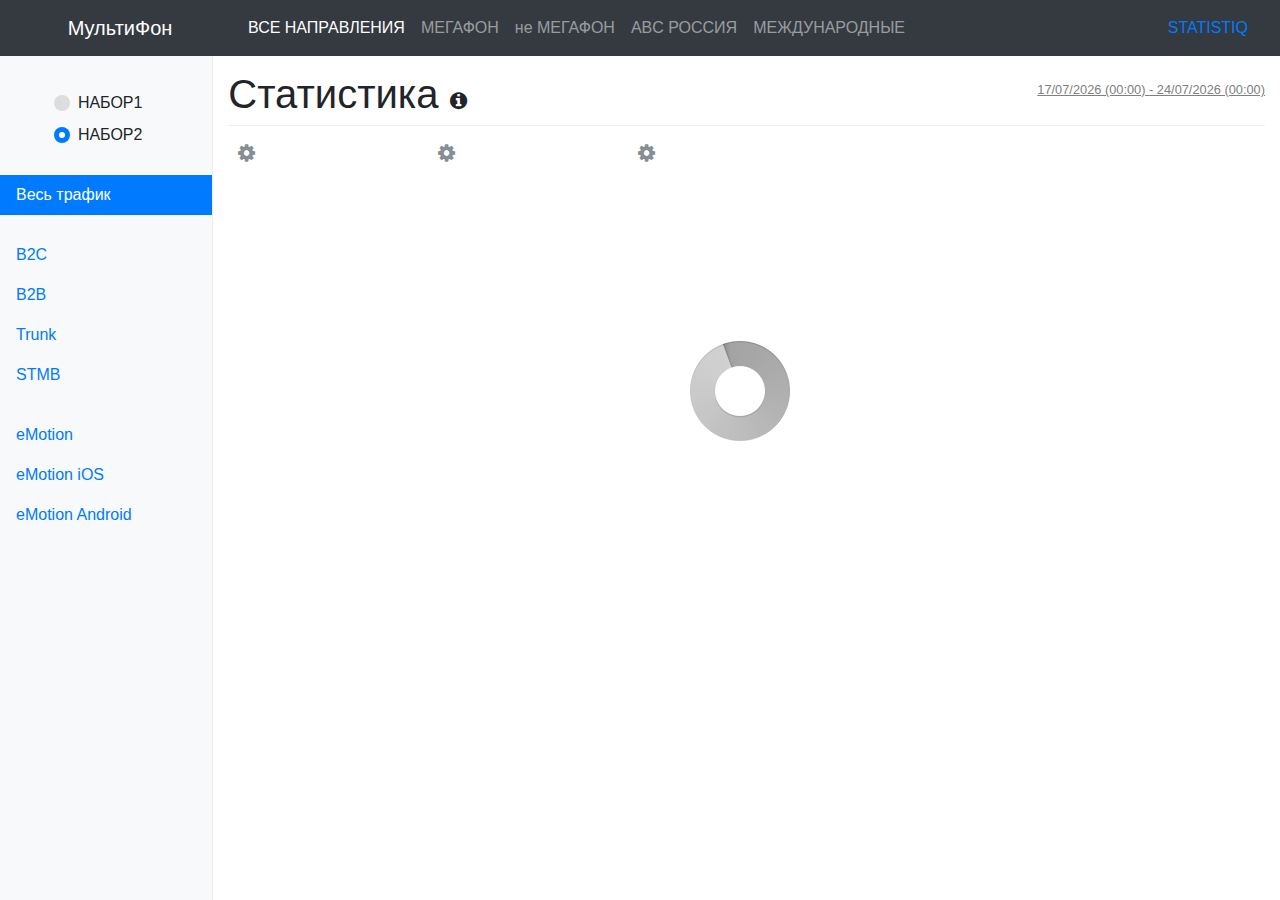
<file: statistiq/stat.html>
<!DOCTYPE html>
<!-- saved from url=(0052)http://getbootstrap.com/docs/4.0/examples/dashboard/ -->
<html lang="ru"><head><meta http-equiv="Content-Type" content="text/html; charset=UTF-8">

  <meta name="viewport" content="width=device-width, initial-scale=1, shrink-to-fit=no">
  <meta name="description" content="">
  <meta name="author" content="">

  <title>Статистика МультиФон МегаЛабс</title>

  <!-- Bootstrap core CSS -->
  <link href="da_files/bootstrap.min.css" rel="stylesheet">
  <link href="da_files/daterangepicker/daterangepicker.css" rel="stylesheet">


  <!-- Custom styles for this template -->
  <link href="da_files/dashboard.css" rel="stylesheet">
  <style type="text/css">
    #chartc {
      position: relative;
    }
    #switcher {
      position: absolute;
      top: 210px;
      right: 5%;
      z-index: 30;
      /*font-size: 2.0em;*/
    }
    #summa {
      /*position: relative;*/
      /*top: 27%;*/
      /*left: 10%;*/
      /*top: 1%;
      left: 57%;*/
      /*z-index: 30;*/
      color: #868e96;
      font-size: 1.4em;
      background: white;
      /*padding-left: 20px;*/
      /*height: 200px;*/

      /*text-shadow: -1px 0 white, 0 1px white, 1px 0 white, 0 -1px white;*/
    }

    .daterangepicker td.active, .daterangepicker td.active:hover {
      background-color: #057aff;
    }

    #summa p { font-size: x-small; }

    .mini-charts .caption {
      /*padding: 20px 0 5px;*/
      font-weight: bold;
    }
    #totals1, #totals2, #totals {
      min-width: 200px;
      padding: 10px;
      font-size: x-small;
      vertical-align: top;
    }
    #totals1 h3, #totals2 h3, #totals h3 {
      font-size: x-small;
      margin-bottom: 0px;
    }
    .headline {
      line-height: 1em;
    }
    #regionspread, #regionspread_in, #table_out_all, #table_in_all {
      width: 100%;
      font-family: "PT Serif Caption";
    }
    #regionspread  thead tr th, #regionspread_in  thead tr th, #table_out_all thead tr th, #table_in_all thead tr th {
      background-color: #057aff;
      color: white;
      font-size: 0.7em;
      padding-top: 5px;
      padding-bottom: 5px;
      padding-left: 10px;
      padding-right: 10px;
      cursor: pointer;
    }
    #regionspread  tbody tr td, #regionspread_in  tbody tr td {
      font-size: 0.7em;
      padding-top: 5px;
      padding-bottom: 5px;
      padding-left: 10px;
      padding-right: 10px;
    }
    .leftpercent, .rightpercent {
      text-align: right;
    }
    .leftpercent_line, .rightpercent_line {
      min-width: 200px;
    }
    .leftsum, .rightsum {
      min-width: 100px;
    }
    #regionspread tbody tr td.in_out_percents, #regionspread_in tbody tr td.in_out_percents {
      /*.in_out_percents {*/
      display: none;
    }
    #regionspread tbody tr td.in_out_ring,  #regionspread_in tbody tr td.in_out_ring {
      /*.in_out_ring {*/
      display: none;
    }
    #regionspread tbody tr td.summrightbar, #regionspread_in tbody tr td.summleftbar {
      display: none;
    }
    #regionspread tbody tr td.rightpercent, #regionspread_in tbody tr td.leftpercent {
      display: none;
    }
    #regionspread tbody tr td.rightpercent_line, #regionspread_in tbody tr td.leftpercent_line {
      display: none;
    }
    #regionspread tbody tr td.rightsum, #regionspread_in tbody tr td.leftsum {
      display: none;
    }

    .tablerow {
      margin-bottom: 40px;
    }
    .regiontable tr td {
      text-align: right;
      font-family: "PT Serif Caption";
    }

    .stat-table th {
      color: #FFF;
    }
  </style>
  <link rel="stylesheet" href="da_files/font-awesome.css">


</head>

<body>
<nav class="navbar navbar-expand-md navbar-dark fixed-top bg-dark">
  <a class="navbar-brand col-md-2" href="#" style="text-align: center;">МультиФон</a>
  <button class="navbar-toggler d-lg-none" type="button" data-toggle="collapse" data-target="#navbarsExampleDefault" aria-controls="navbarsExampleDefault" aria-expanded="false" aria-label="навигация">
    <span class="navbar-toggler-icon"></span>
  </button>

  <div class="collapse navbar-collapse " id="navbarsExampleDefault" >
    <ul class="navbar-nav mr-auto js-top-menu">
      <li class="nav-item active">
        <a class="nav-link"  id="ALL" href="#">ВСЕ НАПРАВЛЕНИЯ</a>
      </li>

      <li class="nav-item">
        <a class="nav-link" id="MGF" href="#" >МЕГАФОН</a>
      </li>
      <li class="nav-item">
        <a class="nav-link" id="NOTMGF" href="#" >не МЕГАФОН</a>
      </li>
      <li class="nav-item">
        <a class="nav-link" id="ABC" href="#" >ABC РОССИЯ</a>
      </li>
      <li class="nav-item">
        <a class="nav-link"  id="INTER" href="#" >МЕЖДУНАРОДНЫЕ</a>
      </li>
    </ul>
    <a class="nav-link" href="#">STATISTIQ</a>
  </div>
</nav>

<div class="container-fluid">
  <div class="row">
    <nav class="col-sm-3 col-md-2 d-none d-sm-block bg-light sidebar">
      <ul class="nav nav-pills flex-column js-set-select" style="padding-top: 20px;">
        <li style="text-align: center;">
          <label class="custom-control custom-radio">
            <input id="ini" name="radio" type="radio" class="custom-control-input" onclick="magico(this.id);">
            <span class="custom-control-indicator"></span>
            <span class="custom-control-description">НАБОР1</span>
          </label>
          <label class="custom-control custom-radio">
            <input id="inn" name="radio" type="radio" class="custom-control-input" onclick="magico(this.id);">
            <span class="custom-control-indicator"></span>
            <span class="custom-control-description">НАБОР2</span>
          </label>
        </li>
        <li class="nav-item" style="display: none;"> <!-- overview dashboard, not implemented, so hidden in nav -->
          <a class="nav-link" href="#" id="over" onclick="traffic(this.id);">Обзор</a>
        </li>
      </ul>
      <ul class="nav nav-pills flex-column">
        <li class="nav-item">
          <a class="nav-link active" href="#" id="whole" onclick="traffic(this.id);">Весь трафик</a>
        </li>
      </ul>

      <ul class="nav nav-pills flex-column">
        <li class="nav-item">
          <a class="nav-link" href="#" id="b2c" onclick="traffic(this.id);">B2C</a>
        </li>
        <li class="nav-item"> <!-- display nothing always, so hidden -->
          <a class="nav-link" href="#" id="b2b" onclick="traffic(this.id);">B2B</a>
        </li>
        <li class="nav-item">
          <a class="nav-link" href="#" id="trunk" onclick="traffic(this.id);">Trunk</a>
        </li>
        <li class="nav-item">
          <a class="nav-link" href="#" id="stmb" onclick="traffic(this.id);">STMB</a>
        </li>
      </ul>

      <ul class="nav nav-pills flex-column">
        <li class="nav-item">
          <a class="nav-link" href="#" id="emotion" onclick="traffic(this.id);">eMotion</a>
        </li>
        <li class="nav-item">
          <a class="nav-link" href="#" id="emotion_ios" onclick="traffic(this.id);">eMotion iOS</a>
        </li>
        <li class="nav-item">
          <a class="nav-link" href="#" id="emotion_android" onclick="traffic(this.id);">eMotion Android</a>
        </li>
        <!-- ## надо разбить на тарификацию
                    <li class="nav-item">
                      <a class="nav-link" href="#" id="emotion_not" onclick="traffic(this.id);">Не eMotion</a>
                    </li> -->
      </ul>
    </nav>

    <main class="col-sm-9 ml-sm-auto col-md-10 pt-3" role="main">
      <h1 onclick="$('#info').toggle(); $('#header').toggle();">Статистика <a style="font-size: 0.5em;"><i class="fa fa-info-circle" aria-hidden="true"></i></a></h1>

      <div style="margin-bottom: 109px;margin-top: -13px;min-height: 80px;">
        <div id="info" style="display: none;">Оплаченные минуты
          <span style="font-size: 0.5em;">(вызовы длительностью более и равные 3-м секундам)</span> </br>
          <div style="color: #818182;">
            <span style="font-size: 0.75em;">Критерий выборки направления трафика: </span>
            <span id="direction_legend" style="font-size: 0.75em;"></span></br>
            <span style="font-size: 0.75em;">Характер трафика: </span>
            <span id="traffictype_legend" style="font-size: 0.75em;"></span></br>
            <span id="legend" style="font-size: 0.5em;display: none;"></span> <!-- было нужно для отладки -->
          </div>
        </div>
        <div id="header">
          <a href="#" onclick="#" data-toggle="modal" data-target="#modal" style="text-decoration: none;">
            <table>
              <tr>
                <td id="totals1"><i class="fa fa-cog fa-spin fa-2x text-muted"></i></td>
                <td id="totals2"><i class="fa fa-cog fa-spin fa-2x text-muted"></i></td>
                <td id="totals"><i class="fa fa-cog fa-spin fa-2x text-muted"></i></td>
              </tr>
            </table>
          </a>
        </div>
      </div>

      <div style="text-align: right;margin-top: -245px;margin-bottom: 35px; min-height: 50px;" >
        <span id="timetime" style="color:grey;text-decoration:underline;font-size: 0.8em;"></span></br>
        <div id="timeblock">
          <a onclick=browse(this.id); href="#" id="day" class="badge badge-secondary">День</a>
          <a onclick=browse(this.id); href="#" id="week" class="badge badge-primary">Неделя</a>
          <a onclick=browse(this.id); href="#" id="month" class="badge badge-secondary">Месяц</a>
          <a onclick=browse(this.id); href="#" id="year" class="badge badge-secondary">Год</a>
        </div>
      </div>


      <div id="switcher">
        <a href="#" onclick="#" data-toggle="modal" data-target="#modal" id="spock"><i class="fa fa-hand-spock-o" aria-hidden="true"></i></a></br>
        <a href="#" onclick="switchtype('bar');"><i class="fa fa-bar-chart" aria-hidden="true"></i></a></br>
        <a href="#" onclick="switchtype('line');"><i class="fa fa-line-chart" aria-hidden="true"></i></a></br>
        <a href="#" onclick="switchtype('bubble');"><i class="fa fa-circle" aria-hidden="true"></i></a></br>
        <a href="#" onclick="piechart();"><i class="fa fa-pie-chart" aria-hidden="true"></i></a></br>
        <a href="#" onclick="tableit();"><i class="fa fa-table" aria-hidden="true"></i></a></br>
        <a href="#" onclick="exportTableToCSV('table.csv');" id="downloadbutton" style="display: none;"><i class="fa fa-download" aria-hidden="true"></i></a>
      </div>

      <span id="totalminutes" style="display: none;">0</span>


      <section class="row text-center placeholders">
        <!-- <div class="col-9 placeholder" id="iframe" style="margin-top: 55px;" > -->
        <div class="col-12 col-sm-12 placeholder" id="iframe" style="margin-top: 55px;" >
          <div class="chart-container" id="chartc" style="position: relative; width:80vw">
            <canvas class="chart1" id="chart1" ></canvas>
            <progress id="animationProgress" max="1" value="0" style="width: 80%; display: none;"></progress>
          </div>
        </div>
        <!-- <div class="col-9 placeholder" id="tframe" style="display: none; padding-top: 10%;text-align: right;padding-right: 5%;"> -->
        <div class="col-12 col-sm-12 placeholder" id="tframe" style="display: none; padding-top: 10%;text-align: right;padding-right: 5%;">
          <div class="table-responsive" id="chartd" style="position: relative;  width:80vw; padding-right: 10%;">
          </div>
        </div>

        <!-- <div class="col-9 placeholder" id="pframe" style="display: none; margin-top: 65px;" > -->
        <div class="col-12 col-sm-12 placeholder" id="pframe" style="display: none; margin-top: 65px;" >
          <div class="chart-container" id="chartp" style="position: relative;  width:80vw">
            <canvas class="chart2" id="chart2" ></canvas>
          </div>
        </div>

      </section>


      <!-- <div class="col-6 col-md-3 sidebar-offcanvas" > -->
      <div class="row tablerow js-regionspread-container">
        <div class="col-sm placeholder" >
          <h3>Исходящих</h3>
          <table id="regionspread">
            <thead>
            <tr>
              <th>Регион</th>
              <th style="text-align: right;">Минут</th>
              <th style="text-align: right;">%</th>
              <th>Доля</th>
              <th colspan="3" style="display: none;">Входящих</th>
              <th colspan="2" style="display: none;">Соотношение,&nbsp;%</th>
            </tr>
            </thead>
            <tbody>
            <tr style="display: none;">
              <td></td>
              <td></td>
              <td></td>
              <td></td>
              <td style="display: none;"></td>
              <td style="display: none;"></td>
              <td style="display: none;"></td>
              <td style="display: none;"></td>
              <td style="display: none;"></td>
            </tr>
            </tbody>
          </table>
        </div>
        <div class="col-sm placeholder" >
          <h3>Входящих</h3>
          <table id="regionspread_in">
            <thead>
            <tr>
              <th>Регион</th>
              <th colspan="3" style="display: none;"></th>
              <th style="text-align: right;">Минут</th>
              <th style="text-align: right;">%</th>
              <th>Доля</th>
              <th colspan="2" style="display: none;">Соотношение,&nbsp;%</th>
            </tr>
            </thead>
            <tbody>
            <tr style="display: none;">
              <td></td>
              <td style="display: none;"></td>
              <td style="display: none;"></td>
              <td style="display: none;"></td>
              <td></td>
              <td></td>
              <td></td>
              <td style="display: none;"></td>
              <td style="display: none;"></td>
            </tr>
            </tbody>
          </table>
        </div>
      </div>

      <section class="js-mini-charts mini-charts row">
      </section>

      <section class="js-region-tables">
      </section>


      <!-- Modal -->
      <div class="modal fade" id="modal" tabindex="-1" role="dialog" aria-labelledby="exampleModalCenterTitle" aria-hidden="true">
        <div class="modal-dialog" role="document">
          <div class="modal-content">
            <div class="modal-header">
              <h5 class="modal-title" id="exampleModalLongTitle">Суммарные показатели</h5>
              <button type="button" class="close" data-dismiss="modal" aria-label="Close">
                <span aria-hidden="true">&times;</span>
              </button>
            </div>
            <div class="modal-body">
              <div id="summa">
                MEGALABS
              </div>
            </div>
            <div class="modal-footer">
              <button type="button" class="btn btn-secondary" data-dismiss="modal">Спрятать</button>
              <!-- <button type="button" class="btn btn-primary">Save changes</button> -->
            </div>
          </div>
        </div>
      </div>
      <!-- Modal End -->

    </main>
  </div>
</div>

<!-- Bootstrap core JavaScript
================================================== -->
<!-- Placed at the end of the document so the pages load faster -->
<!-- <script src="da_files/jquery-3.2.1.slim.min.js" integrity="sha384-KJ3o2DKtIkvYIK3UENzmM7KCkRr/rE9/Qpg6aAZGJwFDMVNA/GpGFF93hXpG5KkN" crossorigin="anonymous"></script> -->
<!-- <script>window.jQuery || document.write('<script src="../../../../assets/js/vendor/jquery.min.js"><\/script>')</script> -->
<script src="da_files/jquery.min.js"></script>
<script src="da_files/jquery-dateFormat.min.js"></script>

<script src="da_files/popper.min.js"></script>
<script src="da_files/bootstrap.min.js"></script>
<!-- IE10 viewport hack for Surface/desktop Windows 8 bug -->
<script src="da_files/ie10-viewport-bug-workaround.js"></script>

<script src="da_files/Chart.bundle.js"></script>

<script src="da_files/daterangepicker/moment.min.js"></script>
<script src="da_files/lodash.min.js"></script>
<script src="da_files/daterangepicker/ru.js"></script>
<script src="da_files/daterangepicker/daterangepicker.js"></script>

<!-- http://benpickles.github.io/peity/ -->
<script src="da_files/jquery.peity.min.js"></script>

<script src="da_files/app.js"></script>


<style type="text/css">
  .widget-label { display: none; }
  .js-widget-label { display: none; }
</style>

</body></html>
</file>
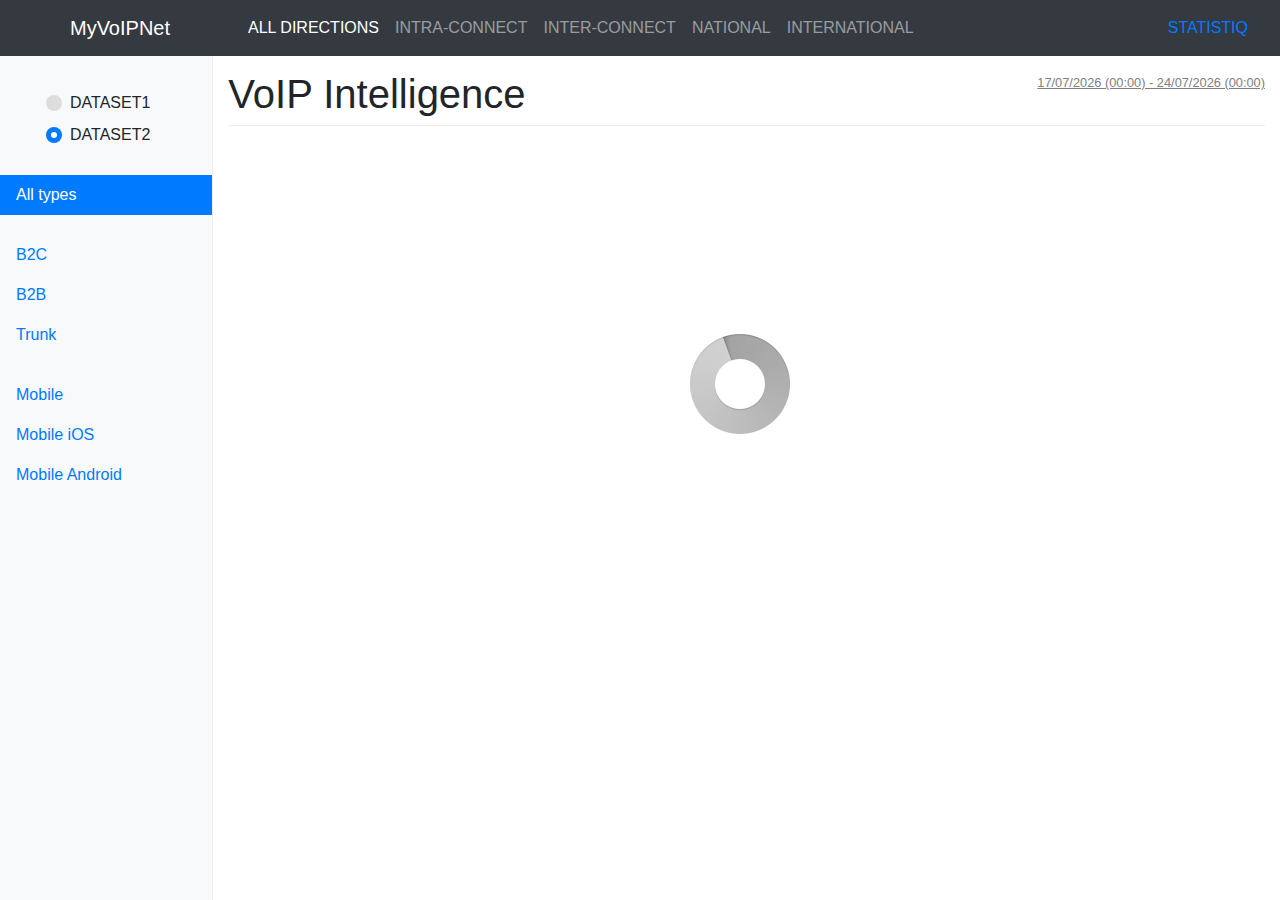
<file: statistiq/state.html>
<!DOCTYPE html>
<!-- saved from url=(0052)http://getbootstrap.com/docs/4.0/examples/dashboard/ -->
<html lang="ru"><head><meta http-equiv="Content-Type" content="text/html; charset=UTF-8">
    
    <meta name="viewport" content="width=device-width, initial-scale=1, shrink-to-fit=no">
    <meta name="description" content="">
    <meta name="author" content="">

    <title>VoIP Network StatisIQ</title>

    <!-- Bootstrap core CSS -->
    <link href="da_files/bootstrap.min.css" rel="stylesheet">

    <!-- Custom styles for this template -->
    <link href="da_files/dashboard.css" rel="stylesheet">
                <style type="text/css">
                #chartc {
                  position: relative;
                }
                #switcher {
                  position: absolute;
                  top: 40%;
                  right: 5%;
                  z-index: 30;
                  /*font-size: 2.0em;*/
                }
                #summa {
                  color: #868e96;
                  font-size: 1.4em;
                  background: white;
                }             
                #summa p { font-size: x-small; }        
            </style>
            <link rel="stylesheet" href="da_files/font-awesome.css">
  </head>

  <body>
    <nav class="navbar navbar-expand-md navbar-dark fixed-top bg-dark">
      <a class="navbar-brand col-md-2" href="#" style="text-align: center;">MyVoIPNet</a>
      <button class="navbar-toggler d-lg-none" type="button" data-toggle="collapse" data-target="#navbarsExampleDefault" aria-controls="navbarsExampleDefault" aria-expanded="false" aria-label="navigation">
        <span class="navbar-toggler-icon"></span>
      </button>

      <div class="collapse navbar-collapse " id="navbarsExampleDefault" >
        <ul class="navbar-nav mr-auto">
          <li class="nav-item active" id="ALL" onclick="direct(this.id);">
            <a class="nav-link" href="#">ALL DIRECTIONS</a>
          </li>
<!--           <li class="nav-item" id="INTRA" onclick="direct(this.id);">
            <a class="nav-link" href="#" >МУЛЬТИФОН</a>
          </li>       -->    
          <li class="nav-item" id="MGF" onclick="direct(this.id);">
            <a class="nav-link" href="#" >INTRA-CONNECT</a>
          </li>
          <li class="nav-item" id="NOTMGF" onclick="direct(this.id);">
            <a class="nav-link" href="#" >INTER-CONNECT</a>
          </li>          
          <li class="nav-item" id="ABC" onclick="direct(this.id);">
            <a class="nav-link" href="#" >NATIONAL</a>
          </li>
          <li class="nav-item" id="INTER" onclick="direct(this.id);">
            <a class="nav-link" href="#" >INTERNATIONAL</a>
          </li>
        </ul>
        <a class="nav-link" href="#">STATISTIQ</a>
      </div>
    </nav>

    <div class="container-fluid">
      <div class="row">
        <nav class="col-sm-3 col-md-2 d-none d-sm-block bg-light sidebar">
          <ul class="nav nav-pills flex-column" style="padding-top: 20px;">
            <lh style="text-align: center;">
              <label class="custom-control custom-radio">
                <input id="ini" name="radio" type="radio" class="custom-control-input" onclick="magico(this.id);">
                <span class="custom-control-indicator"></span>
                <span class="custom-control-description">DATASET1</span>
              </label>
              <label class="custom-control custom-radio">
                <input id="inn" name="radio" type="radio" class="custom-control-input" onclick="magico(this.id);">
                <span class="custom-control-indicator"></span>
                <span class="custom-control-description">DATASET2</span>
              </label>              
            </lh>
            <li class="nav-item" style="display: none;"> <!-- overview dashboard, not implemented, so hidden in nav -->
              <a class="nav-link" href="#" id="over" onclick="traffic(this.id);">Commnon</a>
            </li>
          </ul>
          <ul class="nav nav-pills flex-column">
            <li class="nav-item">
              <a class="nav-link active" href="#" id="whole" onclick="traffic(this.id);">All types</a>
            </li>
          </ul>

          <ul class="nav nav-pills flex-column">
            <li class="nav-item">
              <a class="nav-link" href="#" id="b2c" onclick="traffic(this.id);">B2C</a>
            </li>
            <li class="nav-item"> 
              <a class="nav-link" href="#" id="b2b" onclick="traffic(this.id);">B2B</a>
            </li>
            <li class="nav-item">
              <a class="nav-link" href="#" id="stmb" onclick="traffic(this.id);">Trunk</a>
            </li>
          </ul>

          <ul class="nav nav-pills flex-column">
            <li class="nav-item">
              <a class="nav-link" href="#" id="emotion" onclick="traffic(this.id);">Mobile</a>
            </li>
            <li class="nav-item">
              <a class="nav-link" href="#" id="emotion_ios" onclick="traffic(this.id);">Mobile iOS</a>
            </li>
            <li class="nav-item">
              <a class="nav-link" href="#" id="emotion_android" onclick="traffic(this.id);">Mobile Android</a>
            </li>
          </ul>
        </nav>

        <main class="col-sm-9 ml-sm-auto col-md-10 pt-3" role="main">
          <h1 style="margin-bottom: 109px;">VoIP Intelligence</h1>
          
          <div style="margin-bottom: 109px;margin-top: -13px; display: none;">Оплаченные минуты 
            <span style="font-size: 0.5em;">(вызовы длительностью более и равные 3-м секундам)</span> </br>
            <div style="color: #818182;">
              <span style="font-size: 0.75em;">Критерий выборки направления трафика: </span> 
              <span id="direction_legend" style="font-size: 0.75em;"></span></br>
              <span style="font-size: 0.75em;">Характер трафика: </span> 
              <span id="traffictype_legend" style="font-size: 0.75em;"></span></br>            
              <span id="legend" style="font-size: 0.5em;display: none;"></span> <!-- было нужно для отладки -->
            </div>
          </div>

          <div style="text-align: right;margin-top: -165px;margin-bottom: 35px; min-height: 50px;" >
            <span id="timetime" style="color:grey;text-decoration:underline;font-size: 0.8em;"></span></br>
            <div id="timeblock"> 
            <a onclick=browse(this.id); href="#" id="day" class="badge badge-secondary">Day</a>
            <a onclick=browse(this.id); href="#" id="week" class="badge badge-primary">Week</a>
            <a onclick=browse(this.id); href="#" id="month" class="badge badge-secondary">Month</a>
            <a onclick=browse(this.id); href="#" id="year" class="badge badge-secondary">Year</a>
            </div>
          </div>          


          <div id="switcher"> 
              <a href="#" onclick="#" data-toggle="modal" data-target="#modal" id="spock"><i class="fa fa-hand-spock-o" aria-hidden="true"></i></a></br>
              <a href="#" onclick="switchtype('bar');"><i class="fa fa-bar-chart" aria-hidden="true"></i></a></br>
              <a href="#" onclick="switchtype('line');"><i class="fa fa-line-chart" aria-hidden="true"></i></a></br>
              <a href="#" onclick="switchtype('bubble');"><i class="fa fa-circle" aria-hidden="true"></i></a></br>
              <a href="#" onclick="piechart();"><i class="fa fa-pie-chart" aria-hidden="true"></i></a></br>
              <a href="#" onclick="tableit();"><i class="fa fa-table" aria-hidden="true"></i></a></br>
              <a href="#" onclick="exportTableToCSV('table.csv');" id="downloadbutton" style="display: none;"><i class="fa fa-download" aria-hidden="true"></i></a>
          </div>

          <span id="totalminutes" style="display: none;">0</span>


          <section class="row text-center placeholders">
            <div class="col-12 col-sm-12 placeholder" id="iframe" style="margin-top: 55px;" >
              <div class="chart-container" id="chartc" style="position: relative; height:40vh; width:80vw">
                  <canvas class="chart1" id="chart1" ></canvas>
                  <progress id="animationProgress" max="1" value="0" style="width: 80%; display: none;"></progress>
              </div>
            </div>
            <div class="col-12 col-sm-12 placeholder" id="tframe" style="display: none; padding-top: 10%;text-align: right;padding-right: 5%;">
              <div class="table-responsive" id="chartd" style="position: relative; height:40vh; width:80vw; padding-right: 10%;">
              </div>
            </div>

            <div class="col-12 col-sm-12 placeholder" id="pframe" style="display: none; margin-top: 65px;" >
              <div class="chart-container" id="chartp" style="position: relative; height:40vh; width:80vw">
                  <canvas class="chart2" id="chart2" ></canvas>
              </div>
            </div>

          </section>      


          <!-- Modal -->
          <div class="modal fade" id="modal" tabindex="-1" role="dialog" aria-labelledby="exampleModalCenterTitle" aria-hidden="true">
            <div class="modal-dialog" role="document">
              <div class="modal-content">
                <div class="modal-header">
                  <h5 class="modal-title" id="exampleModalLongTitle">Суммарные показатели</h5>
                  <button type="button" class="close" data-dismiss="modal" aria-label="Close">
                    <span aria-hidden="true">&times;</span>
                  </button>
                </div>
                <div class="modal-body">
                  <div id="summa">
                      MEGALABS
                  </div>                  
                </div>
                <div class="modal-footer">
                  <button type="button" class="btn btn-secondary" data-dismiss="modal">Спрятать</button>
                  <!-- <button type="button" class="btn btn-primary">Save changes</button> -->
                </div>
              </div>
            </div>
          </div>
          <!-- Modal End -->

        </main>
      </div>
    </div>

    <!-- Bootstrap core JavaScript
    ================================================== -->
    <!-- Placed at the end of the document so the pages load faster -->
    <!-- <script src="da_files/jquery-3.2.1.slim.min.js" integrity="sha384-KJ3o2DKtIkvYIK3UENzmM7KCkRr/rE9/Qpg6aAZGJwFDMVNA/GpGFF93hXpG5KkN" crossorigin="anonymous"></script> -->
    <!-- <script>window.jQuery || document.write('<script src="../../../../assets/js/vendor/jquery.min.js"><\/script>')</script> -->
    <script src="da_files/jquery.min.js"></script>
    <script src="da_files/jquery-dateFormat.min.js"></script>

    <script src="da_files/popper.min.js"></script>
    <script src="da_files/bootstrap.min.js"></script>
    <!-- IE10 viewport hack for Surface/desktop Windows 8 bug -->
    <script src="da_files/ie10-viewport-bug-workaround.js"></script>

    <script src="da_files/Chart.bundle.js"></script>

    <style type="text/css">
      .widget-label { display: none; }
      .js-widget-label { display: none; }
    </style>

    <script type="text/javascript">
      $(function() {
          // console.log( "ready!" );

          date_point="week";
          direct_point="ALL";
          traffic_point="whole";
          chart="";
          gtype="bar";
          magic_point="inn";
          $('#inn').prop('checked', true);
          color1 = "#868e95";
          color2 = "#007bff";
          aduration = 2000;

          initsql();

          browse(date_point);
          var labels = [];
          // We dont do below to avoid multi-load of a graph on page load
          // // direct(direct_point);
          // // traffic(traffic_point);
      });
    </script>

    <script type="text/javascript">
      function piechart() {
        $('#iframe').hide("slow");
        $('#summa').hide("slow");
        $('#tframe').hide("slow");
        $('#spock').hide("slow");
        $('#downloadbutton').hide("slow");
        $('#pframe').show("slow");

        var xx = 0;
        var yy = 0;
        for ($i=0;$i<chart.data.datasets[0].data.length;$i++) {
          var x = chart.data.datasets[0].data[$i].y; xx+=x;
          var y = chart.data.datasets[1].data[$i].y; yy+=y;
        }

         console.log('PIE: '+xx+' '+yy);

         var config = {
              type: 'doughnut',
              data: {
                  datasets: [{
                      data: [ xx, yy ],
                      backgroundColor: [
                          color1,
                          color2
                      ]
                  }],
                  labels: [
                      chart.data.datasets[0].label,
                      chart.data.datasets[1].label
                  ]
              },
              options: {
                  responsive: true,
                  legend: {
                      position: 'top',
                  },
                  animation: {
                      animateScale: true,
                      animateRotate: true
                  }               
              }
          };        
        
        var ctx = $('.chart2').get(0).getContext("2d"); 
        var piech = new Chart(ctx, config);

      }
      function tableit() {

        $('#iframe').hide("slow");
        $('#summa').hide("slow");
        $('#tframe').show("slow");
        $('#pframe').hide("slow");
        $('#spock').hide("slow");
        $('#downloadbutton').show("slow");


        var xx = 0;
        var yy = 0;
        var st = 'style="text-align: right;"';

        var tablestring = '<table class="table  table-hover" '+st+'>'; //table-inverse table-striped
        tablestring += '<tr class="bg-primary" style="color:white;"><th>Period</th><th '+st+'>'+chart.data.datasets[0].label+'</th><th '+st+'>'+chart.data.datasets[1].label+'</th></tr>';
        for ($i=0;$i<chart.data.datasets[0].data.length;$i++) {
          var x = chart.data.datasets[0].data[$i].y; xx+=x;
          var y = chart.data.datasets[1].data[$i].y; yy+=y;
          tablestring += '<tr><th scope="row">'+labels[$i]+'</th><td style="color:'+color1+'">'+respace(x+' 00')+'</td><td style="color:'+color2+'">'+respace(y+' 00')+'</td></tr>';
        }
          tablestring += '<tr><th>Total</th><th '+st+'>'+respace(xx+' 00')+'</th><th '+st+'>'+respace(yy+' 00')+'</th></tr>';
        tablestring += '</table>';
        $('#chartd').html(tablestring);
      }

      function respace(i) {
                i = i.toString();
                // console.log(i);
                i = i.replace(new RegExp("^(\\d{" + (i.length%3?i.length%3:0) + "})(\\d{3})", "g"), "$1 $2").replace(/(\d{3})+?/gi, "$1 ").trim();
                // console.log(i);
                i = i.replace(/00$/,'');
                // console.log(i);
                return i;
      }

      function initsql() {
          select_formula=",sum(ceil(duration/60)) as minutes, ceil(sum(duration/60)) as minuu from default.merged_data where duration >= 3";
          select_traffic="";
          select_type="";
          date_marker="";
          date_interval="";
      }

      function browse(id) {
        // alert(id);
        $('#hour').removeClass('badge-secondary');
        $('#day').removeClass('badge-secondary');
        $('#week').removeClass('badge-secondary');
        $('#month').removeClass('badge-secondary');
        $('#year').removeClass('badge-secondary');
        //
        $('#hour').removeClass('badge-primary');
        $('#day').removeClass('badge-primary');
        $('#week').removeClass('badge-primary');
        $('#month').removeClass('badge-primary');
        $('#year').removeClass('badge-primary');
        //
        $('#hour').addClass('badge-secondary');
        $('#day').addClass('badge-secondary');
        $('#week').addClass('badge-secondary');
        $('#month').addClass('badge-secondary');
        $('#year').addClass('badge-secondary');
        //
        $('#'+id).removeClass('badge-secondary');        
        $('#'+id).addClass('badge-primary');        

        $('#timeblock').hide();
        $('#switcher').hide();

        date_point=id;
        loadgraph();
        // console.log('date_point:'+date_point+' direct_point:'+direct_point+' traffic_point:'+traffic_point);
     
      }

      function direct(id) {
        $('#ALL').removeClass('active');
        $('#ABC').removeClass('active');
        $('#MGF').removeClass('active');
        $('#NOTMGF').removeClass('active');
        $('#INTER').removeClass('active');
        $('#INTRA').removeClass('active');
        $('#'+id).addClass('active');
        direct_point=id;
        loadgraph();
        // console.log('date_point:'+date_point+' direct_point:'+direct_point+' traffic_point:'+traffic_point);

      }

      function traffic(id) {
        $('#over').removeClass('active');
        $('#whole').removeClass('active');
        $('#b2c').removeClass('active');
        $('#b2b').removeClass('active');
        $('#stmb').removeClass('active');
        $('#emotion').removeClass('active');
        $('#emotion_ios').removeClass('active');
        $('#emotion_android').removeClass('active');
        $('#emotion_not').removeClass('active');
        $('#'+id).addClass('active');
        traffic_point=id;
        loadgraph();
        // console.log('date_point:'+date_point+' direct_point:'+direct_point+' traffic_point:'+traffic_point);
      }

      function magico(id) {
          magic_point = id;
          console.log('magico:'+magic_point);
          loadgraph();
      }
      function getRandomInt(max) {
        return Math.floor(Math.random() * Math.floor(max));
      }


      function newlabels(period) {
      	    
      	    var num = 7;
            var myLocalDate = new Date();

      	    if (period == "day"  ) { num = 24; } 
      	    if (period == "week" ) { num = 7;   myLocalDate.setDate(myLocalDate.getDate()-num); }
      	    if (period == "month") { num = 31;  myLocalDate.setMonth(myLocalDate.getMonth()-1);  }
      	    if (period == "year" ) { num = 12;  myLocalDate.setYear(parseInt(myLocalDate.getYear()) - 1 + parseInt(1900)); }
      	    console.log('period: '+period+', num: '+num);
      	    
      	    labels = [];

            for (var i = 0; i <= num-1; i++) {

              	// console.log('NewLabel Index:'+i);

              	if (period == "year") {
              		labels[i] = ("0"+(myLocalDate.getMonth()+1)).slice(-2) + '/' + (parseInt(myLocalDate.getYear()) + parseInt(1900));
	              	myLocalDate.setMonth(myLocalDate.getMonth()+1);
                  if ( labels[i] == '01/2017' ) { labels[i] = '01/2018'; }                  // грязный хек
            		// labels = ['Январь','Февраль','Март','Апрель','Май','Июнь','Июль','Август','Сентябрь','Октябрь','Ноябрь','Декабрь'];
              	}
              	if (period == "month") {
              		labels[i] = ("0"+(myLocalDate.getDate())).slice(-2) + '/' + ("0"+(myLocalDate.getMonth()+1)).slice(-2) + '/' + (parseInt(myLocalDate.getYear()) + parseInt(1900));
	              	myLocalDate.setDate(myLocalDate.getDate()+1);
              	}
              	if (period == "week") {
                  labels[i] = ("0"+(myLocalDate.getDate())).slice(-2) + '/' + ("0"+(myLocalDate.getMonth()+1)).slice(-2) + '/' + (parseInt(myLocalDate.getYear()) + parseInt(1900));
	              	// labels[i] = ("0"+(myLocalDate.getDate()+1)).slice(-2) + '/' + ("0"+(myLocalDate.getMonth()+1)).slice(-2) + '/' + (parseInt(myLocalDate.getYear()) + parseInt(1900));
	              	myLocalDate.setDate(myLocalDate.getDate()+1);
              	}
              	if (period == "day") {
	              	labels[i] = ("0" + i).slice(-2);
	              	myLocalDate.setDate(myLocalDate.getDate()+1);
              	}

                // console.log(myLocalDate);
              	// console.log('NewLabel Marker:'+labels[i]);
            }
      }

      function loadgraph() {
        // console.log('Ok, go with... date_point:'+date_point+' direct_point:'+direct_point+' traffic_point:'+traffic_point);

        if (chart) { switchtype(gtype); }
        
        $('#legend').text(' '+date_point+' '+direct_point+' '+traffic_point+' ')
        $('#summa').text('МегаЛабс');

        initsql();      


        // TRAFFIC DIRECTIONS MAGIC    

        if ( magic_point == 'ini' ) { 
          select_traffic =" and ";
          select_traffic+="  ((rec_type = 37 AND type_1_ser = '11' AND code_1_ser = '01')"; // to check (sip2sip)
          select_traffic+="    or ";
          select_traffic+="   (rec_type = 1))";
        }


        if ( direct_point == 'ALL' ) {        
          $('#direction_legend').text("Все направления - все набранные номера.");
        }
        if ( direct_point == 'ABC' ) {
          select_traffic+=" and match(dialed, '^7') AND NOT match(dialed, '^77|^79')";
          $('#direction_legend').text("ABC - Все набранные номера, начинающиеся с 7 и не начинающиеся с 77 и 79.");
        }
        if ( direct_point == 'MGF' ) {
          select_traffic+=" and match(dialed, '^79[23]')";
          $('#direction_legend').text("МегаФон - Все набранные номера, начинающиеся с 792 и 793.");
        } 
        if ( direct_point == 'NOTMGF' ) {
          select_traffic+=" and match(dialed, '^79[01456789]')";
          $('#direction_legend').text("не МегаФон - Все набранные номера, начинающиеся с 79 и далее одной из цифр 1 4 5 6 7 8 9.");
        } 
        if ( direct_point == 'INTER' ) {
          select_traffic+=" and match(dialed, '^[12345689]|^77')";
          $('#direction_legend').text("МЕЖДУНАРОДНЫЕ - Все набранные номера, начинающиеся с 77 или одной из цифр 1 2 3 4 5 6 8 9.");
        }         
        if ( direct_point == 'INTRA' ) {
          select_traffic =" and rec_type = 37 AND type_1_ser = '11' AND code_1_ser = '01'"; // to check (sip2sip)
          $('#direction_legend').text("Вызовы внутри МультиФон - sip-2-sip");
        }
        // TRAFFIC DIRECTIONS MAGIC -- ends here       

        // TRAFFIC TYPE MAGIC
        if ( traffic_point == 'over' ) {}
        if ( traffic_point == 'whole' ) {
          $('#traffictype_legend').text("Весь трафик.");
        }
        if ( traffic_point == 'b2c' ) {
          select_type = " and business_type = 1";
          $('#traffictype_legend').text("Присутсвует признак типа бизнеса \"единица\".");
        }
        if ( traffic_point == 'b2b' ) {
          // select_type = " and trunk_id = '0' AND business_type IN (2, 3)";
          // $('#traffictype_legend').text("Нулевоей идентификатор транка и признак типа бизнеса \"два\" или \"три\".");
          select_type = " and (trunk_id = '' AND business_type = 2)";
          $('#traffictype_legend').text("Нулевоей идентификатор транка и признак типа бизнеса \"два\".");
        }
        if ( traffic_point == 'stmb' ) {
          select_type = " and ((trunk_id != '' AND business_type = 2) OR (stmb = 1))";
          $('#traffictype_legend').text("Выполняется одно из условий - установлен флаг STMB или одноременно транк не ноль и тип бизнеса 2");
        }
        if ( traffic_point == 'emotion' ) {
          select_type = " and match(useragent, 'eMotion')";
          $('#traffictype_legend').text("Присутсвует описание софтфона eMotion");
            // not_emotion: 'not match(useragent, \'eMotion\')',
            // emotion_android: 'match(useragent, \'eMotion.*Android\')',
            // emotion_ios: 'match(useragent, \'eMotion.*iP(hone|ad|od)\')',
        }
        if ( traffic_point == 'emotion_ios' ) {
          select_type = " and match(useragent, 'eMotion.*iP(hone|ad|od)')";
          $('#traffictype_legend').text("Присутсвует описание софтфона eMotion iOS");
            // not_emotion: 'not match(useragent, \'eMotion\')',
            // emotion_android: 'match(useragent, \'eMotion.*Android\')',
            // emotion_ios: 'match(useragent, \'eMotion.*iP(hone|ad|od)\')',
        }
        if ( traffic_point == 'emotion_android' ) {
          select_type = " and match(useragent, 'eMotion.*Android')";
          $('#traffictype_legend').text("Присутсвует описание софтфона eMotion Android");
            // not_emotion: 'not match(useragent, \'eMotion\')',
            // emotion_android: 'match(useragent, \'eMotion.*Android\')',
            // emotion_ios: 'match(useragent, \'eMotion.*iP(hone|ad|od)\')',
        }
        if ( traffic_point == 'emotion_not' ) {
          select_type = " and not match(useragent, 'eMotion')";
          $('#traffictype_legend').text("Не присутсвует описание софтфона eMotion");
            // not_emotion: 'not match(useragent, \'eMotion\')',
            // emotion_android: 'match(useragent, \'eMotion.*Android\')',
            // emotion_ios: 'match(useragent, \'eMotion.*iP(hone|ad|od)\')',
        }
        // TRAFFIC TYPE MAGIC -- ends here

       
        // DATE MAGICS
        var myDate = new Date();
        var myString = $.format.date(myDate, "dd/MM/yyyy HH:mm");
        var myStringHour = $.format.date(myDate, "HH:mm");
        var myStringDate = $.format.date(myDate, "dd/MM/yyyy");
        var myStringInterval = $.format.date(myDate, "yyyy-MM-dd HH:mm:00");
        labels = [];



        if ( date_point == "day") {
            myDate.setDate(myDate.getDate() - 0);
            myStringDate = $.format.date(myDate, "dd/MM/yyyy");
            myStringInterval = $.format.date(myDate, "yyyy-MM-dd 00:00:00");
            myDate.setDate(myDate.getDate() - 1);
            myString = $.format.date(myDate, "dd/MM/yyyy") + " (00:00) - " + myStringDate + " (00:00)";
            date_marker = "toHour(start_time)";
            aduration = 1000;
            newlabels(date_point);

        }        
        if ( date_point == "week") {
            myDate.setDate(myDate.getDate() - 0);
            myStringDate = $.format.date(myDate, "dd/MM/yyyy");
            myStringInterval = $.format.date(myDate, "yyyy-MM-dd 00:00:00");
            myDate.setDate(myDate.getDate() - 7);
            myString = $.format.date(myDate, "dd/MM/yyyy") + " (00:00) - " + myStringDate + " (00:00)";
            // date_marker = "toDayOfWeek(start_time)"; // number of weekdays
            date_marker = "toDayOfMonth(start_time)"; // date of month
            newlabels(date_point);

            aduration = 2000;
        }      
        if ( date_point == "month") {
            myDate.setDate(myDate.getDate() - 0);
            myStringDate = $.format.date(myDate, "dd/MM/yyyy");
            myStringInterval = $.format.date(myDate, "yyyy-MM-dd 00:00:00");
            myDate.setMonth(myDate.getMonth() - 1);
            myString = $.format.date(myDate, "dd/MM/yyyy") + " (00:00) - " + myStringDate + " (00:00)";
            date_marker = "toDayOfMonth(start_time)";
            aduration = 4000;
            newlabels(date_point);        
        }      
        if ( date_point == "year") {
            myDate.setDate(myDate.getDate() - 1); // does not include yesterday
            myDate.setDate(myDate.getDate() - 0); // includes yesterday
            myStringDate = $.format.date(myDate, "dd/MM/yyyy");
            myStringInterval = $.format.date(myDate, "yyyy-MM-dd 00:00:00");
            myDate.setYear(parseInt(myDate.getYear()) - 1 + parseInt(1900));
            myString = $.format.date(myDate, "dd/MM/yyyy") + " (00:00) - " + myStringDate + " (00:00)";
            date_marker = "toMonth(start_time)";
            aduration = 8000;
            newlabels(date_point);                    
        }   
        date_interval = " and (start_time > '" + $.format.date(myDate, "yyyy-MM-dd 00:00:00") + "' and start_time <= '" + myStringInterval + "') "; 
        $('#timetime').text(myString);
        // DATE MAGICS - ends here

          // REGIONS 
          // severozapad: 'region_id = 1',
          // ural: 'region_id = 2',
          // sibir: 'region_id = 3',
          // dalnvostok: 'region_id = 4',
          // center: 'region_id = 5',
          // stolica: 'region_id = 6',
          // povolzhe: 'region_id = 7',
          // kavkaz: 'region_id = 8',
          // unknown: 'region_id = 9',

        if ( magic_point == 'ini' ) { 
          select_formula="select " + date_marker + select_formula + select_traffic + select_type + date_interval + " group by " + date_marker + " FORMAT JSON";
          select_formula_2="select sum(ceil(duration/60)) as summa from default.merged_data where duration >= 3 " + select_traffic + select_type + date_interval;" FORMAT JSON";
          // select_formula_3="select sum(ceil(duration/60)) as summa from default.merged_data where duration >= 3 " + select_traffic + select_type + date_interval;" FORMAT JSON";
          console.log(select_formula);
          console.log(select_formula_2);          
        }

        if ( magic_point == 'inn' ) {
//          select_formula_01="select " + date_marker + ", sum(ceil(duration/60)) as summm from default.merged_data where duration >= 3 and rec_type = 1" + select_traffic + select_type + date_interval + " group by " + date_marker + " FORMAT JSON";
//          select_formula_02="select " + date_marker + ", sum(ceil(duration/60)) as summm from default.merged_data where duration >= 3 and rec_type = 2" + select_traffic + select_type + date_interval + " group by " + date_marker + " FORMAT JSON";
          select_formula_01="select toDayOfMonth(event_date) AS date_marker, sum(a_plus_value) as a_plus_value from default.merged_data WHERE obj_name == 'ЗАО \"Светлана-Рентген\"' GROUP BY toDayOfMonth(event_date) ";
          select_formula_02="select toDayOfMonth(event_date) AS date_marker, sum(a_plus_value) as a_plus_value from default.merged_data WHERE obj_name == 'ЗАО \"Светлана-Рентген\"' GROUP BY toDayOfMonth(event_date) ";
          console.log(select_formula_01);
          console.log(select_formula_02);          
        }


        $('#chart1').remove(); // this is my <canvas> element
        $('#chartc').append('<img id="chart1" width="400px;" src=da_files/spinner.gif>');
        // $('#animationProgress').show();

                      
        if ( magic_point == 'ini' ) { 

           	console.log('magic_point - ini');


            $.ajax({
              url: 'http://192.168.1.78:8123/?add_http_cors_header=1&log_queries=1&database=default&max_result_rows=500&result_overflow_mode=throw',
              type: 'post',  
              data: select_formula,            
              success: function (rawData) {

                var locallabels = [];

                $('#chart1').remove(); // this is loading spinner
                $('#chartc').append('<canvas class="chart1" id="chart1" ></canvas>');      
                var dataForChart = rawData.data.map(function(fields) {   

                  if ( date_point == "year" ) {
                      locallabels.push(labels[fields[date_marker]-1]);
                  }
                  // console.log('filed marker:'+fields[date_marker]);

   
                  return {
                    y: fields['minutes']
                  }
                })
                var dataForChart2 = rawData.data.map(function(fields) {                 
                  return {
                    y: fields['minuu']
                  }
                })                
                
                if ( date_point == "year" ) { labels = locallabels; }
                
                var ctx = $('.chart1').get(0).getContext("2d");            
                var progress = document.getElementById('animationProgress');        

                var cfg = {
                  type: 'bar',
                  data: {         
                    labels: labels,
                    datasets: [{
                      label: "Оплаченные минуты",
                      data: dataForChart,
                      type: gtype, 
                      pointRadius: 5,
                      radius: 5,
                      backgroundColor: color1,
                      borderColor: color1,           
                      hoverRadius: 6,           
                      fill: false,
                      lineTension: 0,
                      borderWidth: 2
                    },{
                      label: "Полные минуты разговора",
                      data: dataForChart2,
                      type: gtype, 
                      backgroundColor: color2,
                      borderColor: color2,
                      pointRadius: 5,
                      radius: 5,
                      hoverRadius: 6,           
                      fill: false,
                      lineTension: 0,
                      borderWidth: 2
                    }]
                  },
                  options: {
                    legend: { display: true }, //false?true
                    scales: {
                      xAxes: [{
                        scaleLabel: {
                          display: true,
                          labelString: 'Время'
                        }
                      }],
                      yAxes: [{
                        ticks: {
                            callback: function(label, index, labels) {
                                // return label/1000+'k';
                                return respace(label+' 00');
                            }
                        },                          
                        scaleLabel: {
                        display: true,
                        labelString: 'Минуты'
                        }
                      }
                      ]
                    },
                    animation: {
                        duration: aduration,
                        onProgress: function(animation) {
                            progress.value = animation.currentStep / animation.numSteps;
                        },
                        onComplete: function(animation) {
                            window.setTimeout(function() {
                                progress.value = 0;
                            }, aduration);
                        }
                    },
                    tooltips: {
                            callbacks: {
                                label: function(tooltipItem, data) {
                                    return data.datasets[tooltipItem.datasetIndex].label+': '+respace(tooltipItem.yLabel);
                                }
                            }
                        }
                  }
                };

                chart = new Chart(ctx, cfg);
                $('#timeblock').show();
                $('#switcher').show();
                $('#animationProgress').hide();


                if ( date_point == "week" ) {  
                  // chart.config.options.scales.xAxes.labelString = "Дни недели";
                }

              }
            });       

            // Chart.update();

            $.ajax({
              url: 'http://staging.saymon.info:5123/?add_http_cors_header=1&log_queries=1&database=default&max_result_rows=500&result_overflow_mode=throw',
              type: 'post',  
              data: select_formula_2,            
              success: function (rawData) {
                rawData += "00"
                rawData = rawData.replace(new RegExp("^(\\d{" + (rawData.length%3?rawData.length%3:0) + "})(\\d{3})", "g"), "$1 $2").replace(/(\d{3})+?/gi, "$1 ").trim();
                rawData = rawData.replace(/00$/,'');
                $('#summa').text(rawData+' оплаченных минут суммарно');
              }
            });       

           }
           if ( magic_point == 'inn' ) {

           	console.log('magic_point - inn');


            $.ajax({
              url: 'http://staging.saymon.info:5123/?add_http_cors_header=1&log_queries=1&database=default&max_result_rows=500&result_overflow_mode=throw',
              type: 'post',  
              data: select_formula_01,            
              success: function (rawData) {

                var localsumm = 0;
                var locallabels = [];
                var localvalues = [];

                $('#chart1').remove(); // this is loading spinner
                $('#chartc').append('<canvas class="chart1" id="chart1" ></canvas>');      
                var dataForChart = rawData.data.map(function(fields) {   
    
                  if ( date_point == "year" ) {
                      locallabels.push(labels[fields[date_marker]-1]);
                  }
                  // console.log('filed marker:'+fields[date_marker]);

                  fields['summm'] = getRandomInt(fields['summm']); /// THIS THE DEMO THING
                  localsumm += fields['summm'];
                  localvalues.push(fields['summm']);

                  return {
                    y: fields['summm']
                  }
                })
                console.log('labels length:'+labels.length);
                
                if ( date_point == "year" ) { labels = locallabels; }
                console.log('labels length:'+labels.length);

                var ctx = $('.chart1').get(0).getContext("2d");    
                var progress = document.getElementById('animationProgress');        

                var cfg = {
                  type: 'bar',
                  data: {         
                    labels: labels,
                    datasets: [{
                      label: "MyVoIPNet to Public (paid minutes)",
                      data: dataForChart,
                      type: gtype, 
                      pointRadius: 5,
                      radius: 5,
                      backgroundColor: color1,
                      borderColor: color1,           
                      hoverRadius: 6,           
                      fill: false,
                      lineTension: 0,
                      borderWidth: 2
                    }]
                  },
                  options: {
                    legend: { display: true }, //false?true
                    scales: {
                      xAxes: [{
                        scaleLabel: {
                          display: true,
                          labelString: 'Time'
                        }
                      }],
                      yAxes: [{
                        ticks: {
                            callback: function(label, index, labels) {
                                // return label/1000+'k';
                                return respace(label+' 00');
                            }
                        },                        
                        scaleLabel: {
                        display: true,
                        labelString: 'Minutes'
                        }
                      }
                      ]
                    },
                    animation: {
                        duration: aduration,
                        onProgress: function(animation) {
                            progress.value = animation.currentStep / animation.numSteps;
                        },
                        onComplete: function(animation) {
                            window.setTimeout(function() {
                                progress.value = 0;
                            }, aduration);
                        }
                    },
                    tooltips: {
                            callbacks: {
                                label: function(tooltipItem, data) {
                                    return data.datasets[tooltipItem.datasetIndex].label+': '+respace(tooltipItem.yLabel+' 00');
                                }
                            }
                        }
                  }
                };

                chart = new Chart(ctx, cfg);

                var locatitle = chart.data.datasets[0].label;
                //+', '+traffic_point.replace(/whole/,'все типы'); 
                var localavg = respace(Math.floor(localsumm / labels.length)+' 00'); 
                $('#totalminutes').text(localsumm);
                localsumm = respace(localsumm+' 00');
                var localperiod = $('#timetime').text().replace(/\(00:00\)/g,'') + ', ' + traffic_point;
                localperiod = localperiod.replace(/whole/,'все типы трафика'); 
                localperiod = localperiod.replace(/stmb/,'trunc - пучки направлений'); 
                localperiod += '</br>'+ $('#direction_legend').text();

                var localmin = respace(Math.min.apply(null, localvalues)+' 00');
                var localmax = respace(Math.max.apply(null, localvalues)+' 00');

                var localsummstring = "за ";
                var localperiodstring = "за ";
                switch (date_point) {
                  case 'day': 
                    localsummstring = localsummstring + 'день';
                    localperiodstring = localperiodstring + 'час';
                    break;
                  case 'week': 
                    localsummstring = localsummstring + 'неделю';
                    localperiodstring = localperiodstring + 'день';                    
                    break;                  
                  case 'month': 
                    localsummstring = localsummstring + 'месяц';
                    localperiodstring = localperiodstring + 'день';
                    break;                  
                  case 'year':
                    localsummstring = localsummstring + 'год';
                    localperiodstring = localperiodstring + 'месяц';
                    break;                  
                }


                $('#summa').html(
                  '<p>'+localperiod + '</p>'+
                  '<h3>'+ locatitle + '</h3>' +
                  '<table style="width:100%;">' +
                  '<tr><td>Сумма '+localsummstring+':</td><td style="text-align:right;">' +localsumm + '</td></tr>' +
                  '<tr><td>Минимально '+localperiodstring+':</td><td style="text-align:right;">' + localmin + '</td></tr>' +
                  '<tr><td>Максимально '+localperiodstring+':</td><td style="text-align:right;">' + localmax + '</td></tr>' +
                  '<tr><td>Среднее '+localperiodstring+':</td><td style="text-align:right;">' + localavg + '</td></tr>' + 
                  '</table>'
                  );
                funcy();
              }
            });    


           }
         }       // end of loadgraph()   



         function funcy() {

           var localsumm = 0;
                var localvalues = [];

           $.ajax({
              url: 'http://192.168.1.78:8123/?add_http_cors_header=1&log_queries=1&database=default&max_result_rows=500&result_overflow_mode=throw',
              type: 'post',  
              data: select_formula_02,            
              success: function (rawData) {
                var dataForChart_02 = rawData.data.map(function(fields) {   
                  fields['summm'] = getRandomInt(fields['summm']); /// THIS THE DEMO THING
                  localsumm += fields['summm'];
                  localvalues.push(fields['summm']);
                  return {
                    y: fields['summm']
                  }
                })
                var cfg = {
                      label: "Public to MyVoIPNet (paid minutes)",
                      data: dataForChart_02,
                      type: gtype, 
                      pointRadius: 5,
                      radius: 5,
                      backgroundColor: color2,
                      borderColor: color2,           
                      hoverRadius: 6,           
                      fill: false,
                      lineTension: 0,
                      borderWidth: 2
                };

                chart.data.datasets.push(cfg);
                chart.update();

                var localavg = respace(Math.floor(localsumm / labels.length)+' 00'); 
                var localtotalminutes = respace(parseInt($('#totalminutes').text()) + localsumm);
                localsumm = respace(localsumm+' 00');
                var locatitle = chart.data.datasets[1].label; 

                var localmin = respace(Math.min.apply(null, localvalues)+' 00');
                var localmax = respace(Math.max.apply(null, localvalues)+' 00');

                var localsummstring = "за ";
                var localperiodstring = "за ";
                switch (date_point) {
                  case 'day': 
                    localsummstring = localsummstring + 'день';
                    localperiodstring = localperiodstring + 'час';
                    break;
                  case 'week': 
                    localsummstring = localsummstring + 'неделю';
                    localperiodstring = localperiodstring + 'день';                    
                    break;                  
                  case 'month': 
                    localsummstring = localsummstring + 'месяц';
                    localperiodstring = localperiodstring + 'день';
                    break;                  
                  case 'year':
                    localsummstring = localsummstring + 'год';
                    localperiodstring = localperiodstring + 'месяц';
                    break;                  
                }

                $('#summa').html(
                  $('#summa').html()+' </br>' +
                  '<h3>'+ locatitle + '</h3>' +
                  '<table style="width:100%;">' +
                  '<tr><td>Сумма '+localsummstring+':</td><td style="text-align:right;">' +localsumm + '</td></tr>' +
                  '<tr><td>Минимально '+localperiodstring+':</td><td style="text-align:right;">' + localmin + '</td></tr>' +
                  '<tr><td>Максимально '+localperiodstring+':</td><td style="text-align:right;">' + localmax + '</td></tr>' +
                  '<tr><td>Среднее '+localperiodstring+':</td><td style="text-align:right;">' + localavg + '</td></tr>' + 
                  '</table>' + 
                  '</br><h3>Вместе </h3>' +
                  '<table style="width:100%;">' +
                  '<tr><td>Сумма '+localsummstring+':</td><td style="text-align:right;">'+localtotalminutes + '</td></tr>' +
                  '</table>' 
                  );                
                $('#timeblock').show();
                $('#switcher').show();
                $('#animationProgress').hide();

              }
            });    
}

         //
         // TODO
         // Sort data before ouput 
         // Promo material creation 
         // Time-picker and gouping by 
         // Emotion iOS/Android split
         // Emotion iOS/Android versions split
         // Sub chearts / widgets for regions
         // ACD/ASR
         // Trend in digital widget
         // re-Design
         // Refactoring by a professional
         // Show Max on graph
         // Show Avg on graph
         // Check if correct
         // Tune size
         // Source from SAYMON API 
         // Source from Vertica
         // Source from PostgreSQL
         // Source from MySQL
         // Source from Oracle
         // Source from MSSQL
         // Online Table
         // Technical metrics dashboard (Tapri specific)
         // Authentification (LDAP, OAUTH)
         // Click to scale up a widget (sub chart)
         // Avarage chooser (group by period)
         // Dropdown select of prameters to show like https://news.yandex.ru/quotes/region/20002.html
         // Select multi parameter to show 
         // Better labels on asixs
         // Plan stand-alone SW product or/and SAYMON plugin
         // Cross-browser support test
         // iPad optimisation
         // Wide screen optimisation
         //
         // HISTORY
         // Понять что к чему - 1 year
         // Подготовка ETL и сбор данных 1 год
         // Ожидание готовности внешних компонент 1 год
         // Первая юзабельная версия 16 часов
         // Total minutes
         // Switch type of graph
         // Change style
         // Multi-parameter graphic
         // Show table
         // Multi-parameter  table
         // Pie chart
         //
         //
  </script>

  <script type="text/javascript">
    function switchtype(type) {
        $('#downloadbutton').hide("slow");
        $('#tframe').hide("slow");
        $('#pframe').hide("slow");
        $('#iframe').show("slow");
        $('#summa').show("slow");
        $('#spock').show("slow");


      gtype = type;
      chart.config.data.datasets[0].type = type;
      chart.config.data.datasets[1].type = type;
      chart.update();
    }
  </script> 

  <!-- ////////////////////////////// -->
  <script type="text/javascript">
        function downloadCSV(csv, filename) {
            var csvFile;
            var downloadLink;

            // CSV file
            csvFile = new Blob([csv], {data: "text/csv;charset=utf-8;"});
            // csvFile = new Blob([csv], {data: "text/csv;charset=utf-8,%EF%BB%BF"});
            // csvFile = new Blob([csv], {type: "text/csv;charset=utf-8,%EF%BB%BF,"});
            // csvFile = new Blob([csv], {type: "text/csv;charset=utf-8"});
            // csvFile = new Blob([csv], {data: "text/csv;charset=utf-8"});
            // csvFile = new Blob([csv], {type: "data:text/csv;charset=utf-8"});
            // csvFile = new Blob([csv], {type: "data:text/csv;charset=utf-8,%EF%BB%BF,"});

            // Download link
            downloadLink = document.createElement("a");

            // File name
            downloadLink.download = filename;

            // Create a link to the file
            downloadLink.href = window.URL.createObjectURL(csvFile);
            // downloadLink.setAttribute("href","data:text/csv;charset=utf-8,%EF%BB%BF");

            // Hide download link
            downloadLink.style.display = "none";

            // Add the link to DOM
            document.body.appendChild(downloadLink);

            // Click download link
            downloadLink.click();
        }
        function exportTableToCSV(filename) {
            var csv = [];
            var rows = document.querySelectorAll("table tr");
            
            for (var i = 0; i < rows.length; i++) {
                var row = [], cols = rows[i].querySelectorAll("td, th");
                
                for (var j = 0; j < cols.length; j++) 
                    row.push(cols[j].innerText);
                    // row.push(encodeURIComponent(cols[j].innerText));
                
                csv.push(row.join(";"));        
            }

            //https://stackoverflow.com/questions/19492846/javascript-to-csv-export-encoding-issue

            // Download CSV file
            // downloadCSV('data:text/csv;charset=utf-8,%EF%BB%BF'+encodeURIComponent(csv.join("\n")), filename);
            // downloadCSV('data:text/csv;charset=utf-8,%EF%BB%BF'+csv.join("\n"), filename);
            downloadCSV(csv.join("\n"), filename);
        }

  </script>

  <!-- ////////////////////////////// -->

</body></html>
</file>
<file: statistiq/da_files/daterangepicker/daterangepicker.css>
.daterangepicker {
  position: absolute;
  color: inherit;
  background-color: #fff;
  border-radius: 4px;
  width: 278px;
  padding: 4px;
  margin-top: 1px;
  top: 100px;
  left: 20px;
  /* Calendars */ }
  .daterangepicker:before, .daterangepicker:after {
    position: absolute;
    display: inline-block;
    border-bottom-color: rgba(0, 0, 0, 0.2);
    content: ''; }
  .daterangepicker:before {
    top: -7px;
    border-right: 7px solid transparent;
    border-left: 7px solid transparent;
    border-bottom: 7px solid #ccc; }
  .daterangepicker:after {
    top: -6px;
    border-right: 6px solid transparent;
    border-bottom: 6px solid #fff;
    border-left: 6px solid transparent; }
  .daterangepicker.opensleft:before {
    right: 9px; }
  .daterangepicker.opensleft:after {
    right: 10px; }
  .daterangepicker.openscenter:before {
    left: 0;
    right: 0;
    width: 0;
    margin-left: auto;
    margin-right: auto; }
  .daterangepicker.openscenter:after {
    left: 0;
    right: 0;
    width: 0;
    margin-left: auto;
    margin-right: auto; }
  .daterangepicker.opensright:before {
    left: 9px; }
  .daterangepicker.opensright:after {
    left: 10px; }
  .daterangepicker.dropup {
    margin-top: -5px; }
    .daterangepicker.dropup:before {
      top: initial;
      bottom: -7px;
      border-bottom: initial;
      border-top: 7px solid #ccc; }
    .daterangepicker.dropup:after {
      top: initial;
      bottom: -6px;
      border-bottom: initial;
      border-top: 6px solid #fff; }
  .daterangepicker.dropdown-menu {
    max-width: none;
    z-index: 3001; }
  .daterangepicker.single .ranges, .daterangepicker.single .calendar {
    float: none; }
  .daterangepicker.show-calendar .calendar {
    display: block; }
  .daterangepicker .calendar {
    display: none;
    max-width: 270px;
    margin: 4px; }
    .daterangepicker .calendar.single .calendar-table {
      border: none; }
    .daterangepicker .calendar th, .daterangepicker .calendar td {
      white-space: nowrap;
      text-align: center;
      min-width: 32px; }
  .daterangepicker .calendar-table {
    border: 1px solid #fff;
    padding: 4px;
    border-radius: 4px;
    background-color: #fff; }
  .daterangepicker table {
    width: 100%;
    margin: 0; }
  .daterangepicker td, .daterangepicker th {
    text-align: center;
    width: 20px;
    height: 20px;
    border-radius: 4px;
    border: 1px solid transparent;
    white-space: nowrap;
    cursor: pointer; }
    .daterangepicker td.available:hover, .daterangepicker th.available:hover {
      background-color: #eee;
      border-color: transparent;
      color: inherit; }
    .daterangepicker td.week, .daterangepicker th.week {
      font-size: 80%;
      color: #ccc; }
  .daterangepicker td.off, .daterangepicker td.off.in-range, .daterangepicker td.off.start-date, .daterangepicker td.off.end-date {
    background-color: #fff;
    border-color: transparent;
    color: #999; }
  .daterangepicker td.in-range {
    background-color: #ebf4f8;
    border-color: transparent;
    color: #000;
    border-radius: 0; }
  .daterangepicker td.start-date {
    border-radius: 4px 0 0 4px; }
  .daterangepicker td.end-date {
    border-radius: 0 4px 4px 0; }
  .daterangepicker td.start-date.end-date {
    border-radius: 4px; }
  .daterangepicker td.active, .daterangepicker td.active:hover {
    background-color: #357ebd;
    border-color: transparent;
    color: #fff; }
  .daterangepicker th.month {
    width: auto; }
  .daterangepicker td.disabled, .daterangepicker option.disabled {
    color: #999;
    cursor: not-allowed;
    text-decoration: line-through; }
  .daterangepicker select.monthselect, .daterangepicker select.yearselect {
    font-size: 12px;
    padding: 1px;
    height: auto;
    margin: 0;
    cursor: default; }
  .daterangepicker select.monthselect {
    margin-right: 2%;
    width: 56%; }
  .daterangepicker select.yearselect {
    width: 40%; }
  .daterangepicker select.hourselect, .daterangepicker select.minuteselect, .daterangepicker select.secondselect, .daterangepicker select.ampmselect {
    width: 50px;
    margin-bottom: 0; }
  .daterangepicker .input-mini {
    border: 1px solid #ccc;
    border-radius: 4px;
    color: #555;
    height: 30px;
    line-height: 30px;
    display: block;
    vertical-align: middle;
    margin: 0 0 5px 0;
    padding: 0 6px 0 28px;
    width: 100%; }
    .daterangepicker .input-mini.active {
      border: 1px solid #08c;
      border-radius: 4px; }
  .daterangepicker .daterangepicker_input {
    position: relative; }
    .daterangepicker .daterangepicker_input i {
      position: absolute;
      left: 8px;
      top: 8px; }
  .daterangepicker.rtl .input-mini {
    padding-right: 28px;
    padding-left: 6px; }
  .daterangepicker.rtl .daterangepicker_input i {
    left: auto;
    right: 8px; }
  .daterangepicker .calendar-time {
    text-align: center;
    margin: 5px auto;
    line-height: 30px;
    position: relative;
    padding-left: 28px; }
    .daterangepicker .calendar-time select.disabled {
      color: #ccc;
      cursor: not-allowed; }

.ranges {
  font-size: 11px;
  float: none;
  margin: 4px;
  text-align: left; }
  .ranges ul {
    list-style: none;
    margin: 0 auto;
    padding: 0;
    width: 100%; }
  .ranges li {
    font-size: 13px;
    background-color: #f5f5f5;
    border: 1px solid #f5f5f5;
    border-radius: 4px;
    color: #08c;
    padding: 3px 12px;
    margin-bottom: 8px;
    cursor: pointer; }
    .ranges li:hover {
      background-color: #08c;
      border: 1px solid #08c;
      color: #fff; }
    .ranges li.active {
      background-color: #08c;
      border: 1px solid #08c;
      color: #fff; }

/*  Larger Screen Styling */
@media (min-width: 564px) {
  .daterangepicker {
    width: auto; }
    .daterangepicker .ranges ul {
      width: 160px; }
    .daterangepicker.single .ranges ul {
      width: 100%; }
    .daterangepicker.single .calendar.left {
      clear: none; }
    .daterangepicker.single.ltr .ranges, .daterangepicker.single.ltr .calendar {
      float: left; }
    .daterangepicker.single.rtl .ranges, .daterangepicker.single.rtl .calendar {
      float: right; }
    .daterangepicker.ltr {
      direction: ltr;
      text-align: left; }
      .daterangepicker.ltr .calendar.left {
        clear: left;
        margin-right: 0; }
        .daterangepicker.ltr .calendar.left .calendar-table {
          border-right: none;
          border-top-right-radius: 0;
          border-bottom-right-radius: 0; }
      .daterangepicker.ltr .calendar.right {
        margin-left: 0; }
        .daterangepicker.ltr .calendar.right .calendar-table {
          border-left: none;
          border-top-left-radius: 0;
          border-bottom-left-radius: 0; }
      .daterangepicker.ltr .left .daterangepicker_input {
        padding-right: 12px; }
      .daterangepicker.ltr .calendar.left .calendar-table {
        padding-right: 12px; }
      .daterangepicker.ltr .ranges, .daterangepicker.ltr .calendar {
        float: left; }
    .daterangepicker.rtl {
      direction: rtl;
      text-align: right; }
      .daterangepicker.rtl .calendar.left {
        clear: right;
        margin-left: 0; }
        .daterangepicker.rtl .calendar.left .calendar-table {
          border-left: none;
          border-top-left-radius: 0;
          border-bottom-left-radius: 0; }
      .daterangepicker.rtl .calendar.right {
        margin-right: 0; }
        .daterangepicker.rtl .calendar.right .calendar-table {
          border-right: none;
          border-top-right-radius: 0;
          border-bottom-right-radius: 0; }
      .daterangepicker.rtl .left .daterangepicker_input {
        padding-left: 12px; }
      .daterangepicker.rtl .calendar.left .calendar-table {
        padding-left: 12px; }
      .daterangepicker.rtl .ranges, .daterangepicker.rtl .calendar {
        text-align: right;
        float: right; } }
@media (min-width: 730px) {
  .daterangepicker .ranges {
    width: auto; }
  .daterangepicker.ltr .ranges {
    float: left; }
  .daterangepicker.rtl .ranges {
    float: right; }
  .daterangepicker .calendar.left {
    clear: none !important; } }
</file>
<file: statistiq/da_files/dashboard.css>
/*
 * Base structure
 */

/* Move down content because we have a fixed navbar that is 3.5rem tall */
body {
  padding-top: 3.5rem;
}

/*
 * Typography
 */

h1 {
  margin-bottom: 20px;
  padding-bottom: 9px;
  border-bottom: 1px solid #eee;
}

/*
 * Sidebar
 */

.sidebar {
  position: fixed;
  top: 51px;
  bottom: 0;
  left: 0;
  z-index: 1000;
  padding: 20px;
  overflow-x: hidden;
  overflow-y: auto; /* Scrollable contents if viewport is shorter than content. */
  border-right: 1px solid #eee;
}

/* Sidebar navigation */
.sidebar {
  padding-left: 0;
  padding-right: 0;
}

.sidebar .nav {
  margin-bottom: 20px;
}

.sidebar .nav-item {
  width: 100%;
}

.sidebar .nav-item + .nav-item {
  margin-left: 0;
}

.sidebar .nav-link {
  border-radius: 0;
}

/*
 * Dashboard
 */

 /* Placeholders */
.placeholders {
  padding-bottom: 3rem;
}

.placeholder img {
  padding-top: 1.5rem;
  padding-bottom: 1.5rem;
}
</file>
